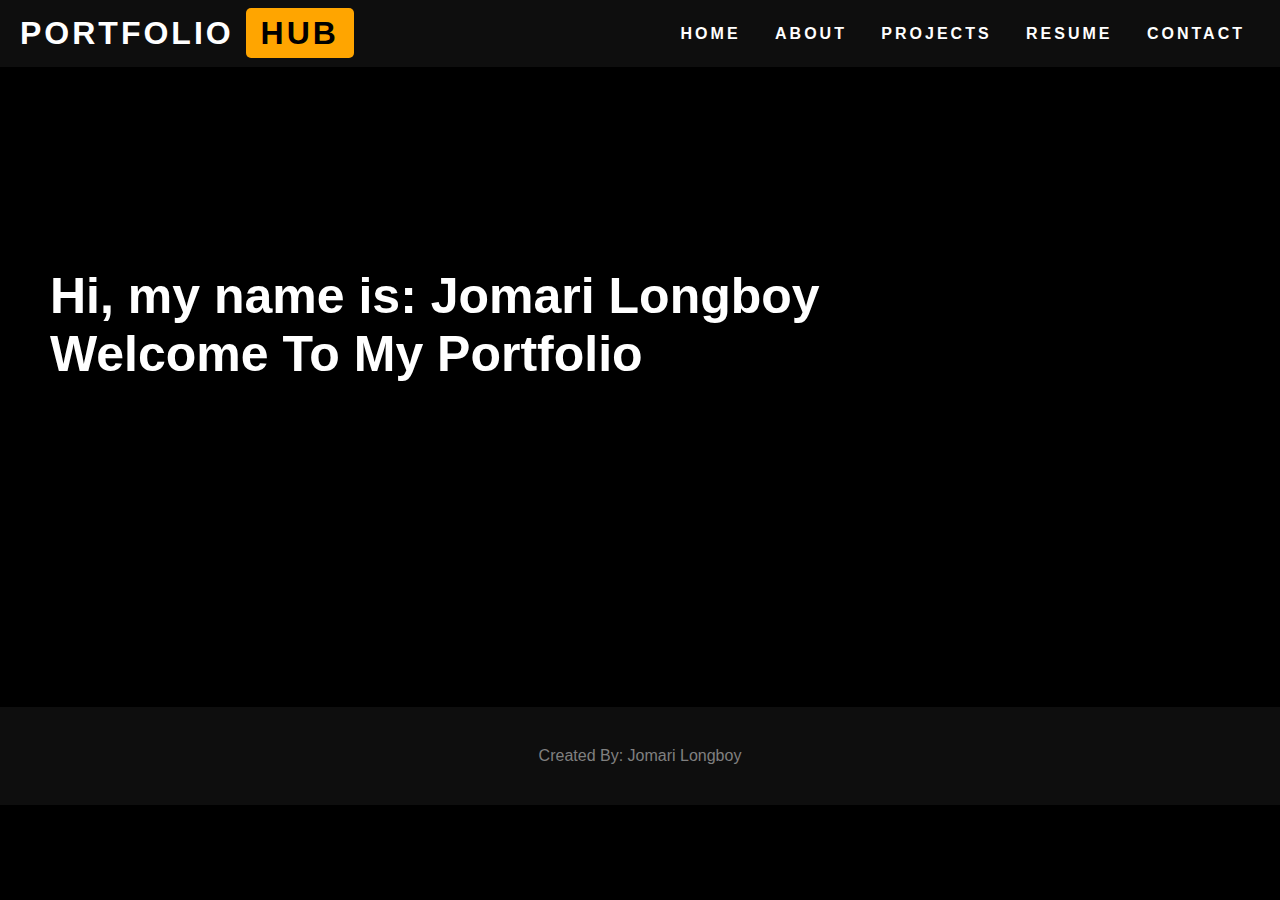
<file: portfolio/index.html>
<!DOCTYPE html>
<html lang="en">
<head>
  <meta charset="UTF-8">
  <title>Home - My Portfolio</title>
  <link rel="stylesheet" href="style.css">
  <script src="script.js" defer></script>
</head>
<body>
<HEADEr>
  <div class="nav-bar">
    <h1 class="logo">PORTFOLIO <span>HUB</span></h1>
    <nav>
      <ul class="nav-link">
        <li><a href="index.html"> HOME</a></li>
        <li><a href="about.html">ABOUT</a></li>
        <li><a href="projects.html">PROJECTS</a></li>
        <li><a href="resume.html">RESUME</a></li>
        <li><a href="contact.html">CONTACT</a></li>
      </ul>
    </nav>
  </div>
</HEADEr>
<section>
  <H1 class="h1">Hi, my name is: Jomari Longboy</H1>
  <h2 class="h1">Welcome To My Portfolio</h2>

</section>
<footer>Created By: Jomari Longboy</footer>
</body>
</html>
</file>
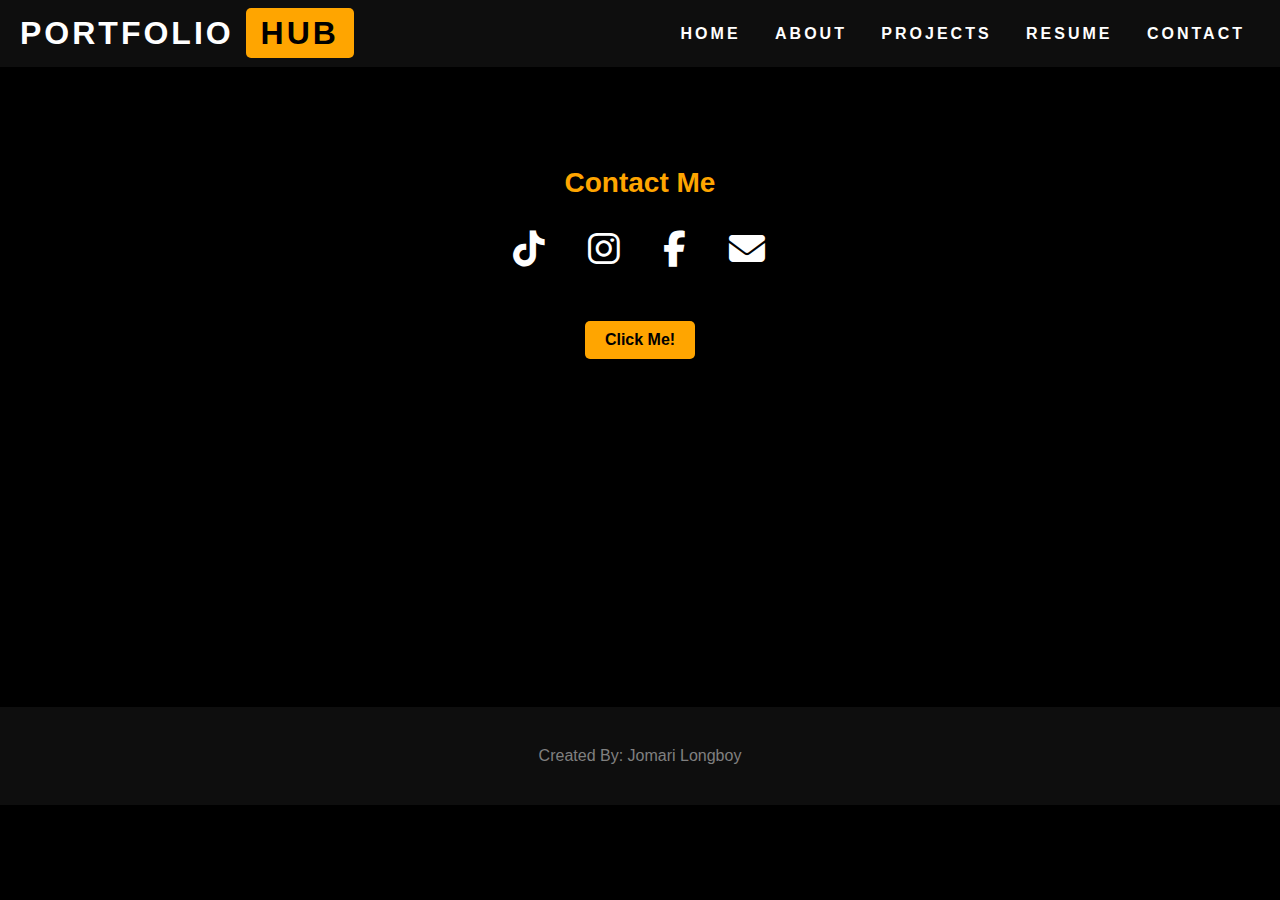
<file: portfolio/contact.html>
<!DOCTYPE html>
<html lang="en">
<head>
  <meta charset="UTF-8">
  <title>Contact Me</title>
  <link rel="stylesheet" href="https://cdnjs.cloudflare.com/ajax/libs/font-awesome/6.5.0/css/all.min.css">
  <link rel="stylesheet" href="style.css">
</head>
<body>
<HEADEr>
  <div class="nav-bar">
    <h1 class="logo">PORTFOLIO <span>HUB</span></h1>
    <nav>
      <ul class="nav-link">
        <li><a href="index.html"> HOME</a></li>
        <li><a href="about.html">ABOUT</a></li>
        <li><a href="projects.html">PROJECTS</a></li>
        <li><a href="resume.html">RESUME</a></li>
        <li><a href="contact.html">CONTACT</a></li>
      </ul>
    </nav>
  </div>
</HEADEr>
<section class="contact-section">
  <h2>Contact Me</h2>
  <div class="social-links">
    <a href="https://www.tiktok.com/@mashhhhh077" target="_blank" class="tiktok"><i class="fab fa-tiktok"></i></a>
    <a href="https://www.instagram.com/mashhh1226" target="_blank" class="instagram"><i class="fab fa-instagram"></i></a>
    <a href="https://www.facebook.com/Jomarilongboy26" target="_blank" class="facebook"><i class="fab fa-facebook-f"></i></a>
    <a href="mailto:your.jomarilongboy7@gmail.com" class="email"><i class="fas fa-envelope"></i></a>
  </div>

  <button class="alert-button" onclick="showAlert()">Click Me!</button>
<script src="script.js"></script>
</section>
<footer>Created By: Jomari Longboy</footer>
</body>
</html>
</file>
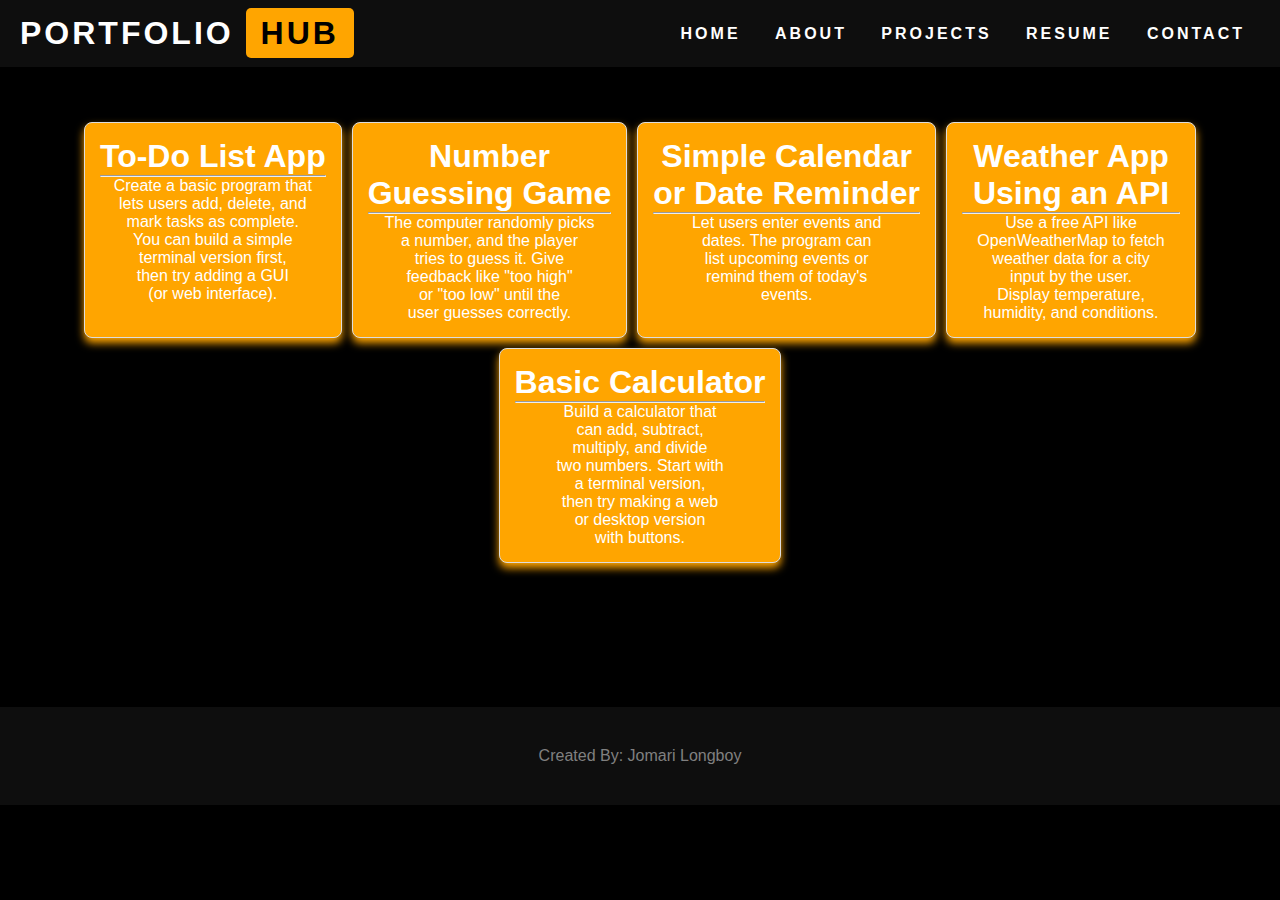
<file: portfolio/projects.html>
<!DOCTYPE html>
<html lang="en">
<head>
  <meta charset="UTF-8">
  <title>Projects</title>
  <link rel="stylesheet" href="style.css">
</head>
<body>
<HEADEr>
  <div class="nav-bar">
    <h1 class="logo">PORTFOLIO <span>HUB</span></h1>
    <nav>
      <ul class="nav-link">
        <li><a href="index.html"> HOME</a></li>
        <li><a href="about.html">ABOUT</a></li>
        <li><a href="projects.html">PROJECTS</a></li>
        <li><a href="resume.html">RESUME</a></li>
        <li><a href="contact.html">CONTACT</a></li>
      </ul>
    </nav>
  </div>
</HEADEr>
<section class="about">
  <div class="title">
    <div class="card-container">

      <div class="card">
        <h1>To-Do List App</h1><hr>
        <p class="text">Create a basic program that 
          <br>lets users add, delete, and 
          <br>mark tasks as complete. 
          <br>You can build a simple 
          <br>terminal version first,
          <br> then try adding a GUI 
          <br>(or web interface).
        </p>
      </div>

      <div class="card">
        <h1>Number <br>Guessing Game</h1><hr>
        <p class="text">The computer randomly picks 
        <br>a number, and the player 
        <br>tries to guess it. Give 
        <br>feedback like "too high" 
        <br>or "too low" until the 
        <br>user guesses correctly.</p>
      </div>

      <div class="card">
        <h1>Simple Calendar <br>or Date Reminder</h1><hr>
        <p class="text">Let users enter events and 
          <br>dates. The program can 
          <br>list upcoming events or 
          <br>remind them of today's 
          <br>events.</p>
      </div>

      <div class="card">
        <h1>Weather App <br>Using an API</h1><hr>
        <p class="text">Use a free API like 
          <br>OpenWeatherMap to fetch 
          <br>weather data for a city 
          <br>input by the user. 
          <br>Display temperature, 
          <br>humidity, and conditions.</p>
      </div>

      <div class="card">
        <h1>Basic Calculator</h1><hr>
        <p class="text">Build a calculator that 
          <br>can add, subtract, 
          <br>multiply, and divide 
          <br>two numbers. Start with 
          <br>a terminal version, 
          <br>then try making a web 
          <br>or desktop version 
          <br>with buttons.</p>
      </div>
    </div>
  </div>
</section>
<footer>Created By: Jomari Longboy</footer>
</body>
</html>
</file>
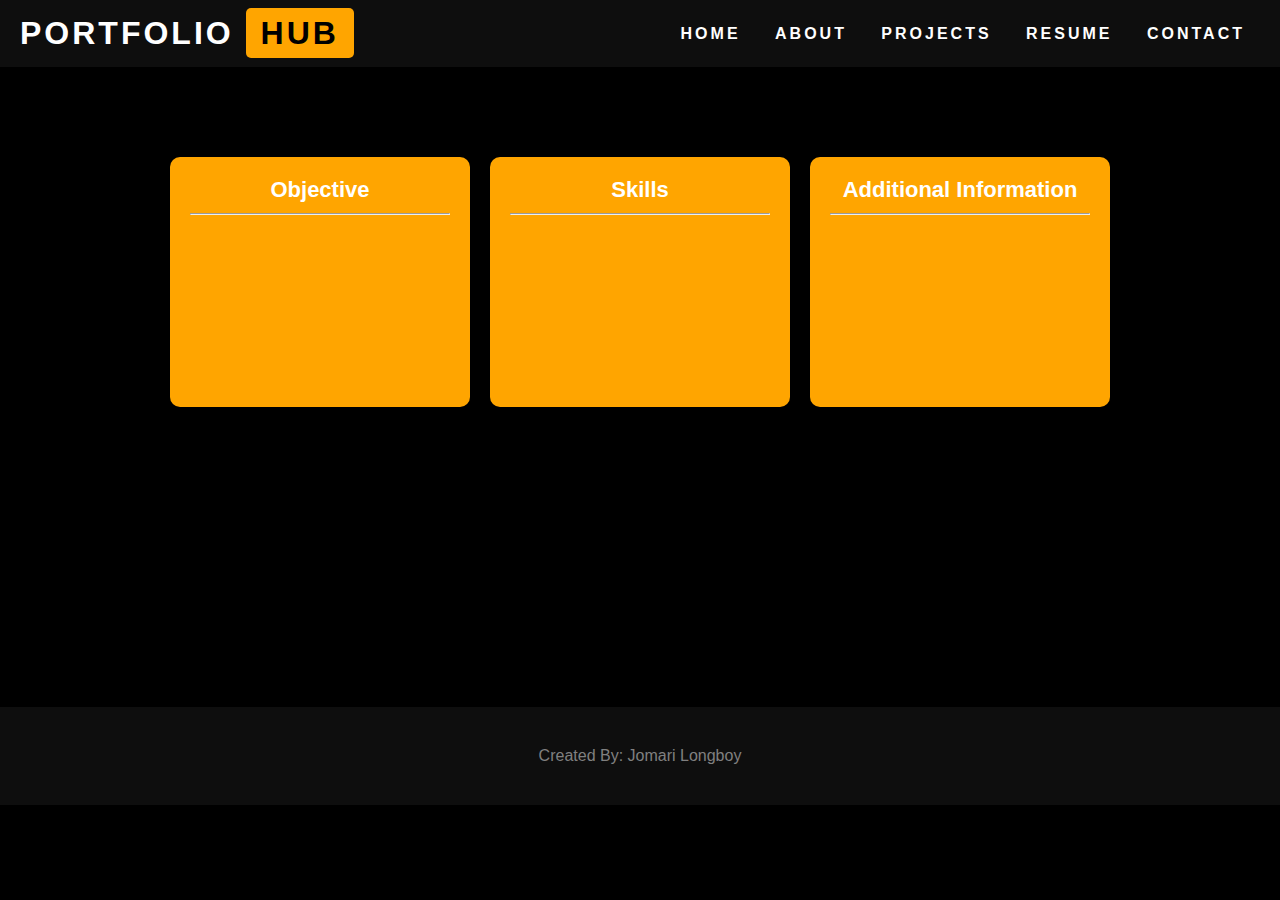
<file: portfolio/resume.html>
<!DOCTYPE html>
<html lang="en">
<head>
  <meta charset="UTF-8">
  <title>Resume</title>
  <link rel="stylesheet" href="style.css">
</head>
<body>
<HEADEr>
  <div class="nav-bar">
    <h1 class="logo">PORTFOLIO <span>HUB</span></h1>
    <nav>
      <ul class="nav-link">
        <li><a href="index.html"> HOME</a></li>
        <li><a href="about.html">ABOUT</a></li>
        <li><a href="projects.html">PROJECTS</a></li>
        <li><a href="resume.html">RESUME</a></li>
        <li><a href="contact.html">CONTACT</a></li>
      </ul>
    </nav>
  </div>
</HEADEr>
<section class="hoverb">
  <div class="hover-container">
  <div class="hover-box"><h1>Objective</h1><hr><br>
    <div class="letter">Motivated beginner programmer with a strong understanding of programming fundamentals and a passion for learning. Seeking an entry-level software development role or internship to contribute to meaningful projects and grow as a developer.</div>
  </div>

  <div class="hover-box"><h1>Skills</h1><hr><br>
    <div class="letter">
      <ul>
        <li>Programming Languages: Python, JavaScript, C++, HTML, CSS</li><br>
        <li>Tools: Git, GitHub, VS Code, Node.js</li><br>
        <li>Fundamentals: Object-Oriented Programming, Debugging, Algorithms, Version Control</li><br>
      </ul>
    </div>
  </div>

  <div class="hover-box"><h1>Additional Information</h1> <hr><br>
    <div class="letter">
    <ul>
      <li>Active on coding platforms like LeetCode and HackerRan</li><br>
      <li>Excellent problem-solving and teamwork skills</li><br>
      <li>Fast learner, excited to grow as a developer</li><br>
    </ul>
  </div>
  </div>
  </div>
</section>
<footer>Created By: Jomari Longboy</footer>
</body>
</html>
</file>
<file: portfolio/style.css>
* {  
  margin: 0;
    padding: 0;
    box-sizing: border-box;
    font-family: sans-serif;
    color: white;
    flex-wrap: wrap;
  }

body {
    margin: 0;
    padding: 0;
    box-sizing: border-box;
    background-color: black;
}

.h1{
  font-size: 50px;
}

footer{
  background-color: rgb(14, 14, 14);
  text-align: center;
  color: gray;
  padding: 40px;
  bottom: 0;
}

header {
    top: 0;
    position: sticky;
    background-color: rgb(14, 14, 14);
    padding: 10px;

}

span{
  color: black;
  background-color: orange;
  border-radius: 5px;
  padding-inline: 15px;
  padding-block: 7px;
}

.nav-link li{
    list-style: none;
    display: inline-block;
    padding: 0px 15px;
    font-family: sans-serif;
}

a{
  text-decoration: none;
  font-weight: 550;
  letter-spacing: 3px;
  position: relative;
  transition: transform 0.25s ease-out;
}

.nav-bar{
    display: flex;
    justify-content: flex-end;
    align-items: center;
    padding: 5px 10px;
    margin: 10px, 5%;
}

.logo{
    margin-right: auto;
    font-family: "Arial", sans-serif;
    font-weight: 700;
    cursor: pointer;
    color: white;
    letter-spacing: 3px;
}

a::after{
  content: '';
  position: absolute;
  height: 4px;
  width: 100%;
  transform: scaleX(0);
  left: 0;
  bottom: -1%;
  background-color: orange;
  transform-origin: bottom right;
  transition: transform 0.5s ease-out;
}

a:hover::after{
  transform: scaleX(1);
  transform-origin: bottom left;
}


img{
  filter: drop-shadow(0px 0px 15px  rgb(255, 184, 52));
  border-radius: 100%;
  position: relative;
  left: 250px;
  bottom: 150px;
  transform: translateX(0px);
  animation: float 5s ease-in-out infinite;
}

@keyframes float {
  0%{
    transform: translateY(0px);
  }
  50% {
    transform: translateY(-25px);
  }
  100% {
    transform: translateY(0px);
  }
}

.img{
  display: flex;
  margin-inline: 30px;
}

section{
  position: relative;
  top: 150px;
  margin: 50px;
  height: calc(60vh);
}

section {
  transform: translateX(0);
  animation: slide 1s ease-out;
}

@keyframes slide {
  0% {
    transform: translateX(-15px);
    opacity: 0;
  }
  100% {
    transform:  translateX(0px);
    opacity: 1;
  }
}

/*projecrts*/

.card{
    color: rgb(0, 0, 0);
    cursor: pointer;
    text-align: center;
    background-color: orange;
    border: 1px solid #ddd;
    border-radius: 8px;
    box-shadow: 0 5px 8px orange;
    margin: 5px;
    padding: 15px;
    flex: 1 1 calc(30%-20px);
    min-width: 250px;
    
}

.about{
  position: relative;
  top: 0px;
}

.card-container{
  display: flex;
  flex-wrap: wrap;
  justify-content: center;
}

/*resume*/

.hoverb {
  padding: 40px;
  position: relative;
  top: 0;
}

.hover-container {
  display: flex;
  gap: 20px;
  flex-wrap: wrap;
  justify-content: center;
  text-align: center;
}

.hover-box {
  position: relative;
  width: 300px;
  height: 250px;
  background-color: orange;
  border-radius: 10px;
  padding: 20px;
  color: white;
  overflow: hidden;
  cursor: pointer;
  transition: background-color 0.3s ease;
}

.hover-box h1 {
  margin-bottom: 10px;
  font-size: 22px;
}

.letter {
  opacity: 0;
  max-height: 0;
  transition: opacity 0.4s ease, max-height 0.4s ease;
  overflow: hidden;
}

.hover-box:hover .letter {
  opacity: 1;
  max-height: 500px; 
}

/*contact*/

.contact-section {
  text-align: center;
  padding: 50px 20px;
  position: relative;
  top: 0;
}

.contact-section h2 {
  font-size: 28px;
  margin-bottom: 30px;
  color: orange;
}

.social-links {
  display: flex;
  justify-content: center;
  gap: 40px;
  margin-top: 20px;
}

.social-links a {
  font-size: 36px;
  color: #555;
  transition: transform 0.3s, color 0.3s;
}

.social-links a:hover {
  transform: scale(1.2);
}

.social-links .tiktok:hover {
  color: #000;
}

.social-links .instagram:hover {
  color: #e1306c;
}

.social-links .facebook:hover {
  color: #1877f2;
}

.social-links .email:hover {
  color: #3498db;
}

.alert-button {
  padding: 10px 20px;
  background-color: orange;
  color: rgb(0, 0, 0);
  border: none;
  border-radius: 5px;
  font-size: 16px;
  position: relative;
  font-weight: bold;
  top: 50px;
  cursor: pointer;
  transition: background-color 0.3s ease;
}

.alert-button:hover {
  background-color: rgb(187, 121, 0);
}
</file>
